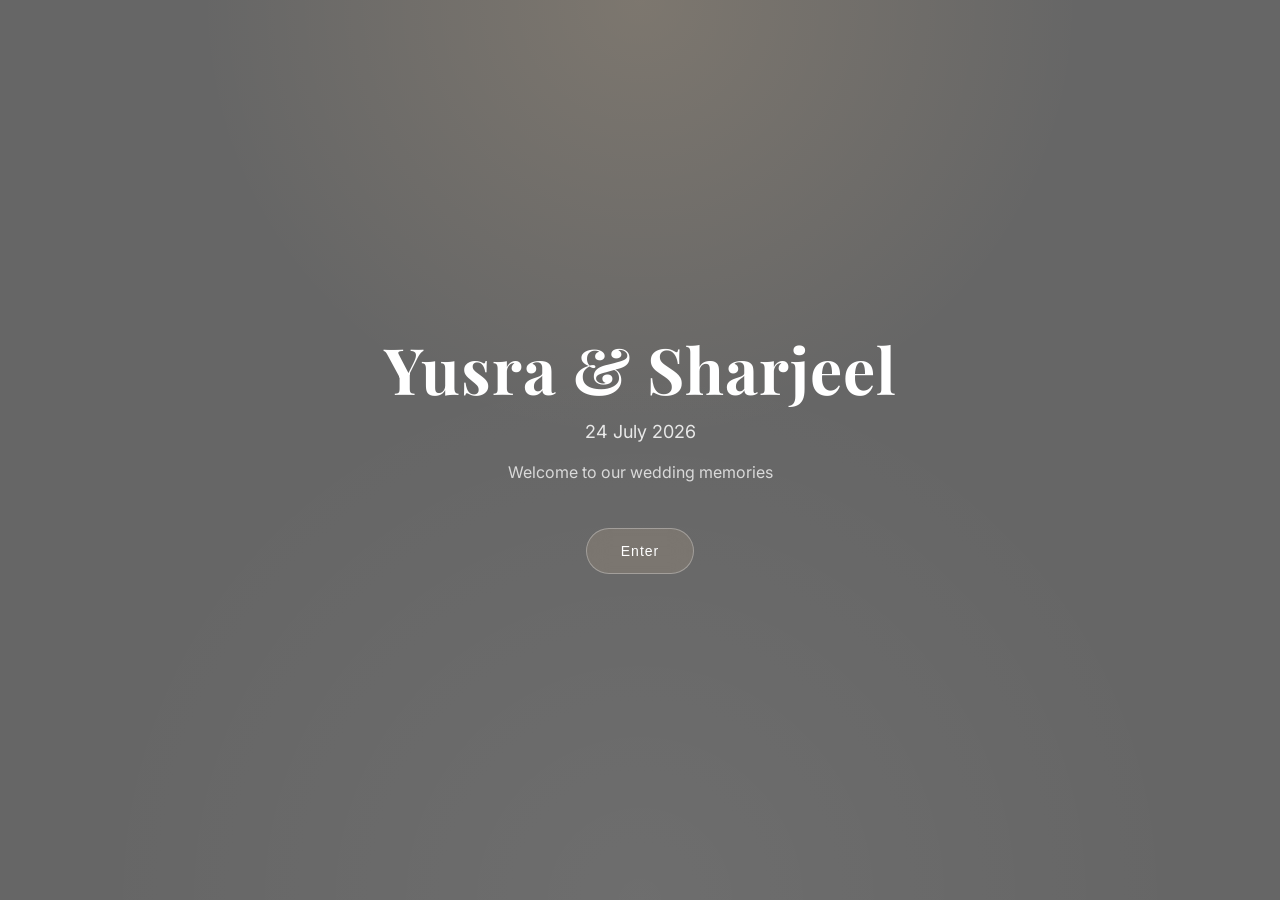
<file: index.html>
<!DOCTYPE html>
<html lang="en">
<head>
  <meta charset="UTF-8" />
  <meta name="viewport" content="width=device-width, initial-scale=1.0"/>
  <title>Yusra & Sharjeel</title>
  <link rel="stylesheet" href="styles.css">
</head>

<body class="welcome-body">

  <div class="overlay"></div>

  <div class="welcome-container">
    <h1 class="names">Yusra & Sharjeel</h1>

    <p class="date">24 July 2026</p>

    <p class="subtitle">
      Welcome to our wedding memories
    </p>

    <button class="enter-btn" onclick="goToLogin()">
      Enter
    </button>
  </div>

  <script src="app.js"></script>
</body>
</html>
</file>
<file: styles.css>
@import url('https://fonts.googleapis.com/css2?family=Playfair+Display:wght@400;600&family=Inter:wght@300;400;500&display=swap');

body {
  margin: 0;
  font-family: 'Inter', sans-serif;
  color: #fff;
  background: #0f0f10;
}

/* =========================
   GLOBAL LUXURY BACKGROUND
========================= */

.welcome-body,
.login-body,
.upload-body {
  min-height: 100vh;
  display: flex;
  justify-content: center;
  align-items: center;
  text-align: center;
  position: relative;
  overflow: hidden;
}

/* soft cinematic overlay */
.welcome-body::before,
.login-body::before,
.upload-body::before {
  content: "";
  position: absolute;
  inset: 0;
  background:
    radial-gradient(circle at top, rgba(255,215,160,0.15), transparent 40%),
    radial-gradient(circle at bottom, rgba(255,255,255,0.05), transparent 50%),
    rgba(0,0,0,0.6);
  z-index: 0;
}

/* =========================
   WELCOME PAGE
========================= */

.welcome-body {
  background: url('https://images.unsplash.com/photo-1523438097201-512ae7d59c1f?auto=format&fit=crop&w=2000&q=80') center/cover no-repeat;
}

.welcome-container {
  position: relative;
  z-index: 2;
  max-width: 600px;
}

.names {
  font-family: 'Playfair Display', serif;
  font-size: 64px;
  margin: 0;
  letter-spacing: 1px;
}

.date {
  font-size: 18px;
  opacity: 0.85;
  margin-top: 10px;
}

.subtitle {
  margin-top: 20px;
  font-size: 16px;
  opacity: 0.75;
}

/* luxury button */
.enter-btn {
  margin-top: 30px;
  padding: 14px 34px;
  font-size: 14px;
  letter-spacing: 1px;
  border: 1px solid rgba(255,255,255,0.3);
  background: rgba(255, 215, 160, 0.12);
  color: white;
  cursor: pointer;
  border-radius: 30px;
  backdrop-filter: blur(10px);
  transition: all 0.3s ease;
}

.enter-btn:hover {
  background: rgba(255, 215, 160, 0.25);
  transform: translateY(-2px);
}

/* =========================
   LOGIN BOX
========================= */

.login-box {
  position: relative;
  z-index: 2;
  background: rgba(255,255,255,0.06);
  padding: 40px;
  border-radius: 16px;
  width: 320px;
  backdrop-filter: blur(12px);
  border: 1px solid rgba(255,255,255,0.1);
}

.login-box h2 {
  font-family: 'Playfair Display', serif;
  margin-bottom: 10px;
}

.login-box input {
  width: 100%;
  padding: 12px;
  margin-top: 15px;
  border-radius: 10px;
  border: none;
  outline: none;
}

.login-box button {
  margin-top: 15px;
  width: 100%;
  padding: 12px;
  border-radius: 10px;
  border: none;
  background: #d4af37;
  color: black;
  font-weight: 500;
  cursor: pointer;
}

.error {
  margin-top: 10px;
  color: #ff6b6b;
  font-size: 13px;
}

/* =========================
   UPLOAD PAGE
========================= */

.upload-container {
  position: relative;
  z-index: 2;
  width: 420px;
  background: rgba(255,255,255,0.06);
  padding: 40px;
  border-radius: 16px;
  backdrop-filter: blur(12px);
  border: 1px solid rgba(255,255,255,0.1);
}

.upload-container h1 {
  font-family: 'Playfair Display', serif;
  font-size: 28px;
  margin-bottom: 10px;
}

.upload-container input {
  margin: 20px 0;
  width: 100%;
}

.upload-container button {
  width: 100%;
  padding: 12px;
  border-radius: 10px;
  border: none;
  background: #d4af37;
  cursor: pointer;
  font-weight: 500;
}

#progress {
  margin-top: 15px;
  font-size: 13px;
  opacity: 0.8;
}

#status {
  margin-top: 10px;
  font-size: 13px;
}

#fileList {
  margin-top: 10px;
  max-height: 220px;
  overflow-y: auto;
  text-align: left;
}

#fileList div {
  background: rgba(255,255,255,0.05);
  padding: 8px;
  margin-top: 6px;
  border-radius: 8px;
  font-size: 13px;
  overflow: hidden;
}

#fileList img {
  width: 100%;
  border-radius: 8px;
  margin-bottom: 5px;
}

body {
  animation: fadeIn 0.8s ease-in;
}

@keyframes fadeIn {
  from { opacity: 0; }
  to { opacity: 1; }
}

.gallery-body {
  background: #0f0f10;
  color: white;
  text-align: center;
  padding: 40px 20px;
}

.gallery-container h1 {
  font-family: 'Playfair Display', serif;
  margin-bottom: 10px;
}

#galleryGrid {
  display: grid;
  grid-template-columns: repeat(auto-fit, minmax(140px, 1fr));
  gap: 10px;
  margin-top: 30px;
}

#galleryGrid img,
#galleryGrid video {
  width: 100%;
  border-radius: 10px;
  object-fit: cover;
}

.gallery-container button {
  margin-top: 30px;
  padding: 12px 20px;
  border: none;
  background: #d4af37;
  color: black;
  border-radius: 10px;
  cursor: pointer;
}

#galleryGrid {
  display: grid;
  grid-template-columns: repeat(auto-fit, minmax(140px, 1fr));
  gap: 12px;
  margin-top: 30px;
}

/* gallery items */
#galleryGrid img,
#galleryGrid video {
  width: 100%;
  border-radius: 12px;
  cursor: pointer;
  transition: transform 0.25s ease, opacity 0.25s ease;
  opacity: 0;
  animation: fadeIn 0.6s ease forwards;
}

#galleryGrid img:hover,
#galleryGrid video:hover {
  transform: scale(1.03);
}

/* fade-in animation */
@keyframes fadeIn {
  to { opacity: 1; }
}

/* LIGHTBOX */
.lightbox {
  position: fixed;
  inset: 0;
  background: rgba(0,0,0,0.92);
  display: none;
  justify-content: center;
  align-items: center;
  z-index: 9999;
}

.lightbox img {
  max-width: 90%;
  max-height: 90%;
  border-radius: 12px;
}


#viewer {
  position: fixed;
  inset: 0;
  display: none;
  justify-content: center;
  align-items: center;
  z-index: 99999;
}

#viewerBackdrop {
  position: absolute;
  inset: 0;
  background: rgba(0,0,0,0.95);
}

#viewerImage {
  max-width: 90%;
  max-height: 80%;
  z-index: 2;
  border-radius: 12px;
  animation: fadeIn 0.3s ease;
}

#viewerControls {
  position: absolute;
  bottom: 40px;
  display: flex;
  gap: 40px;
  z-index: 3;
}

#viewerControls button {
  font-size: 30px;
  background: rgba(255,255,255,0.1);
  border: none;
  color: white;
  width: 60px;
  height: 60px;
  border-radius: 50%;
  cursor: pointer;
}

#viewerControls button {
  font-size: 22px;
  background: rgba(255,255,255,0.12);
  border: none;
  color: white;
  width: 55px;
  height: 55px;
  border-radius: 50%;
  cursor: pointer;
  backdrop-filter: blur(6px);
}

#galleryGrid video {
  width: 100%;
  height: auto;
  border-radius: 12px;
  object-fit: contain;
  background: black;
}

#viewerMedia {
  display: flex;
  justify-content: center;
  align-items: center;
  width: 100%;
  height: 100%;
  z-index: 2;
}

#viewerMedia video,
#viewerMedia img {
  max-width: 90%;
  max-height: 80%;
  border-radius: 12px;
  object-fit: contain;
}

#closeViewerBtn {
  position: fixed;
  top: 20px;
  right: 25px;

  width: 45px;
  height: 45px;

  border-radius: 50%;
  border: none;

  background: rgba(255,255,255,0.9);
  color: black;

  font-size: 24px;
  cursor: pointer;

  z-index: 9999;
}

#closeViewerBtn:hover {
  transform: scale(1.1);
}
</file>
